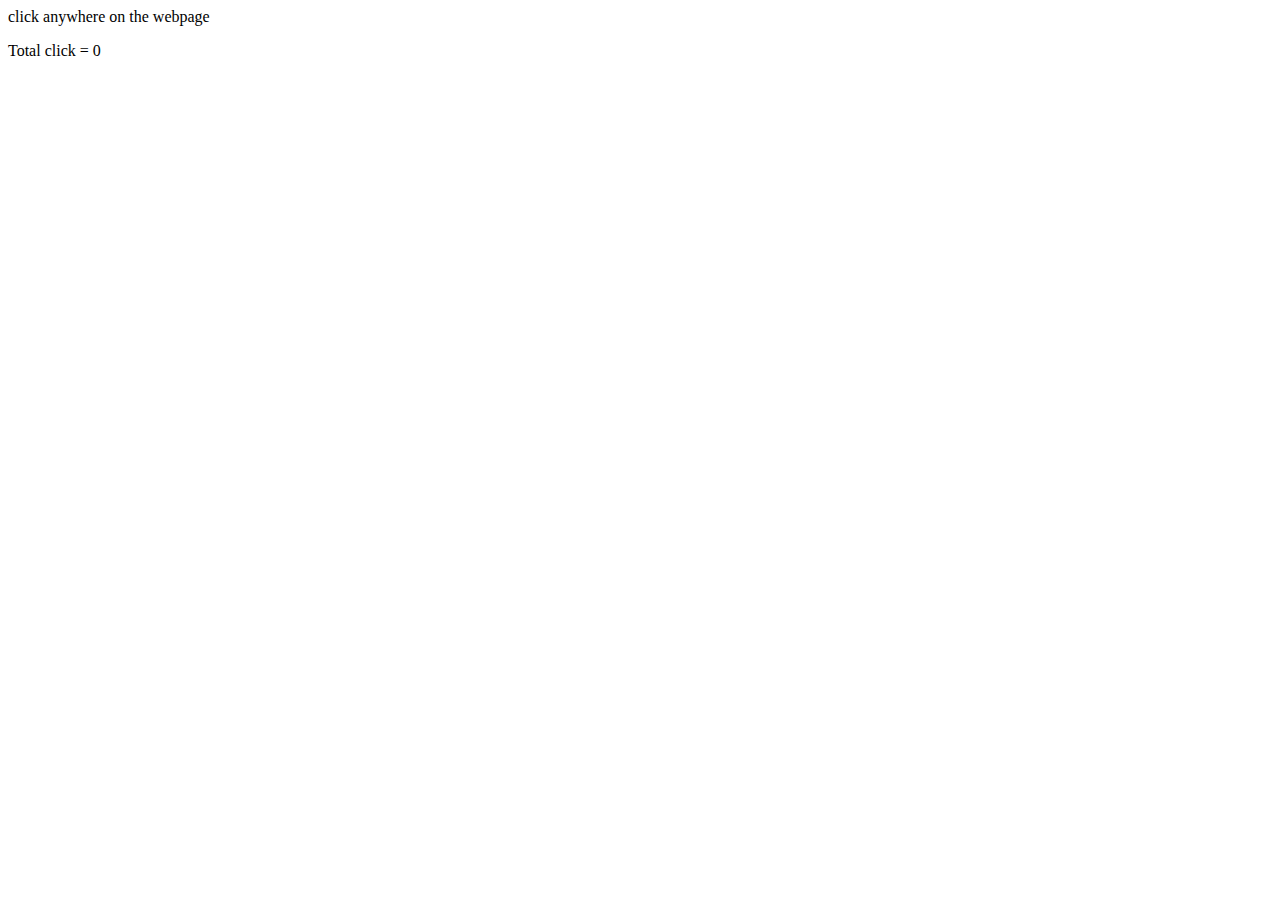
<file: Web Development/01 - Click Counter/index.html>
<!DOCTYPE html>
<html lang="en">

<head>
    <meta charset="UTF-8">
    <meta name="viewport" content="width=device-width, initial-scale=1.0">
    <title>Click Counter</title>
    <link href="https://cdn.jsdelivr.net/npm/bootstrap@5.0.2/dist/css/bootstrap.min.css" rel="stylesheet"
        integrity="sha384-EVSTQN3/azprG1Anm3QDgpJLIm9Nao0Yz1ztcQTwFspd3yD65VohhpuuCOmLASjC" crossorigin="anonymous">
    <style>
        body {
            height: 100vh;
            overflow: hidden;
        }
    </style>
</head>

<body class="bg-dark p-0 m-0">
    <div class="container bg-secondary rounded px-4 py-4">
        <span class="small mb-2 d-block text-light">click anywhere on the webpage</span>
        <p class="text-white fw-bold fs-2 text-center">Total <span class="click">click</span> = <span
                class="track-count">0</span></p>
    </div>
    <script src="./script.js"></script>
    <script src="https://cdn.jsdelivr.net/npm/bootstrap@5.0.2/dist/js/bootstrap.bundle.min.js"
        integrity="sha384-MrcW6ZMFYlzcLA8Nl+NtUVF0sA7MsXsP1UyJoMp4YLEuNSfAP+JcXn/tWtIaxVXM"
        crossorigin="anonymous"></script>
</body>

</html>
</file>
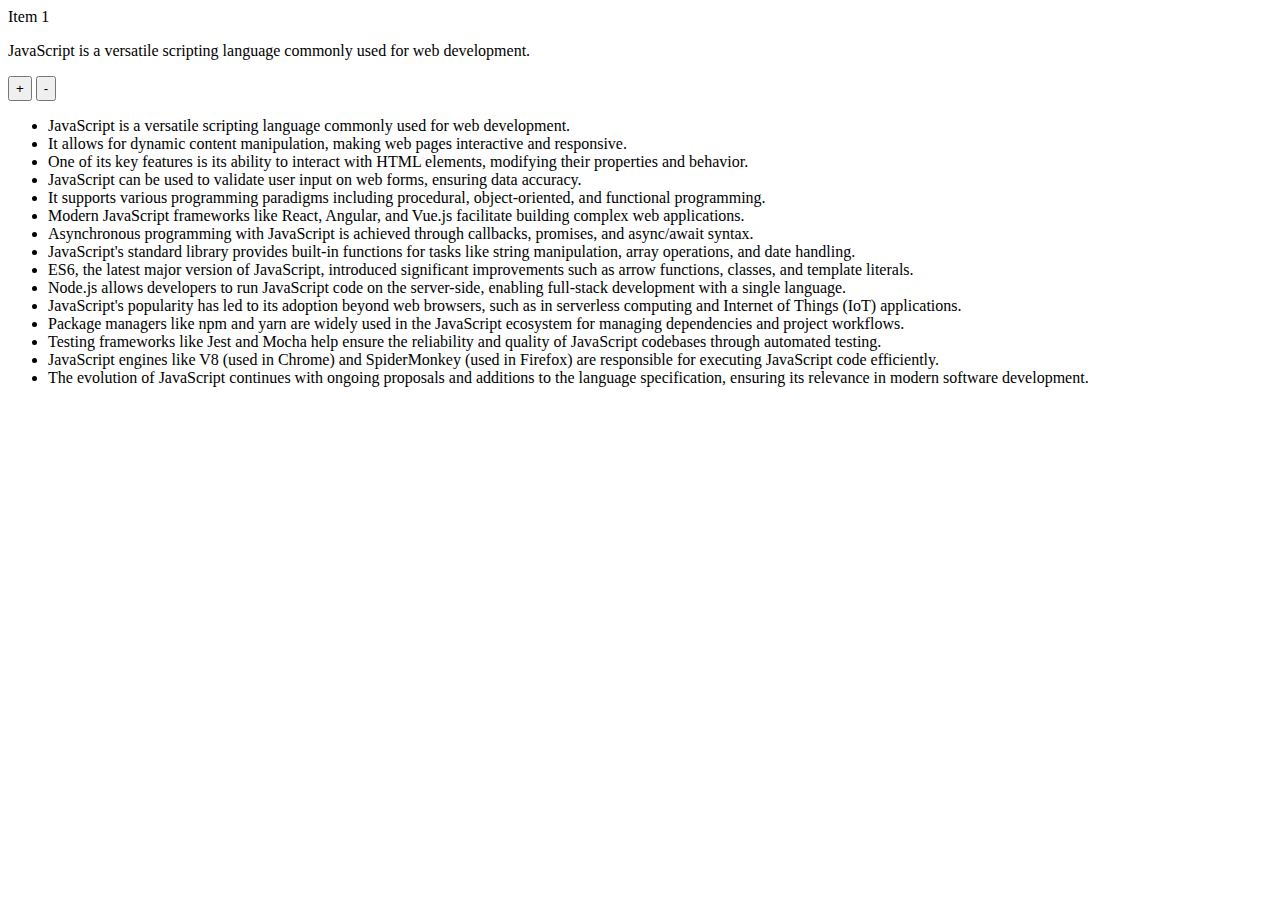
<file: Web Development/02 - List Item Reviewer/index.html>
<!DOCTYPE html>
<html lang="en">

<head>
    <meta charset="UTF-8">
    <meta name="viewport" content="width=device-width, initial-scale=1.0">
    <title>List Item Reviewer</title>
    <link href="https://cdn.jsdelivr.net/npm/bootstrap@5.0.2/dist/css/bootstrap.min.css" rel="stylesheet"
        integrity="sha384-EVSTQN3/azprG1Anm3QDgpJLIm9Nao0Yz1ztcQTwFspd3yD65VohhpuuCOmLASjC" crossorigin="anonymous">
    <link rel="stylesheet" href="./style.css">
</head>

<body class="container-fluid">

    <div class="container">
        <div class="review-area bg-light p-3 my-3 rounded ">
            <span class="item-number d-block small text-danger">Item 1</span>
            <p class="reviewed-item text-dark m-2">hello its me</p>
            <div class="d-flex align-items-center gap-2 review-buttons">
                <button class="btn btn-plus border fw-bold rounded border-secondary border-2 btn-dark">+</button>
                <button class="btn btn-minus border fw-bold rounded border-dark border-2 btn-secondary">-</button>
            </div>
        </div>
        <ul class="list-container">
            <li class="mb-2 small">JavaScript is a versatile scripting language commonly used for web development.</li>
            <li class="mb-2 small">It allows for dynamic content manipulation, making web pages interactive and
                responsive.
            </li>
            <li class="mb-2 small">One of its key features is its ability to interact with HTML elements, modifying
                their
                properties and
                behavior.</li>
            <li class="mb-2 small">JavaScript can be used to validate user input on web forms, ensuring data accuracy.
            </li>
            <li class="mb-2 small">It supports various programming paradigms including procedural, object-oriented, and
                functional
                programming.</li>
            <li class="mb-2 small">Modern JavaScript frameworks like React, Angular, and Vue.js facilitate building
                complex
                web
                applications.</li>
            <li class="mb-2 small">Asynchronous programming with JavaScript is achieved through callbacks, promises,
                and
                async/await
                syntax.</li>
            <li class="mb-2 small">JavaScript's standard library provides built-in functions for tasks like string
                manipulation, array
                operations, and date handling.</li>
            <li class="mb-2 small">ES6, the latest major version of JavaScript, introduced significant improvements
                such as
                arrow
                functions, classes, and template literals.</li>
            <li class="mb-2 small">Node.js allows developers to run JavaScript code on the server-side, enabling
                full-stack
                development
                with a single language.</li>
            <li class="mb-2 small">JavaScript's popularity has led to its adoption beyond web browsers, such as in
                serverless
                computing and
                Internet of Things (IoT) applications.</li>
            <li class="mb-2 small">Package managers like npm and yarn are widely used in the JavaScript ecosystem for
                managing dependencies
                and project workflows.</li>
            <li class="mb-2 small">Testing frameworks like Jest and Mocha help ensure the reliability and quality of
                JavaScript codebases
                through automated testing.</li>
            <li class="mb-2 small">JavaScript engines like V8 (used in Chrome) and SpiderMonkey (used in Firefox) are
                responsible for
                executing JavaScript code efficiently.</li>
            <li class="mb-2 small">The evolution of JavaScript continues with ongoing proposals and additions to the
                language
                specification, ensuring its relevance in modern software development.</li>
        </ul>
    </div>
    <script src="./script.js"></script>
    <script src="https://cdn.jsdelivr.net/npm/bootstrap@5.0.2/dist/js/bootstrap.bundle.min.js"
        integrity="sha384-MrcW6ZMFYlzcLA8Nl+NtUVF0sA7MsXsP1UyJoMp4YLEuNSfAP+JcXn/tWtIaxVXM"
        crossorigin="anonymous"></script>
</body>

</html>
</file>
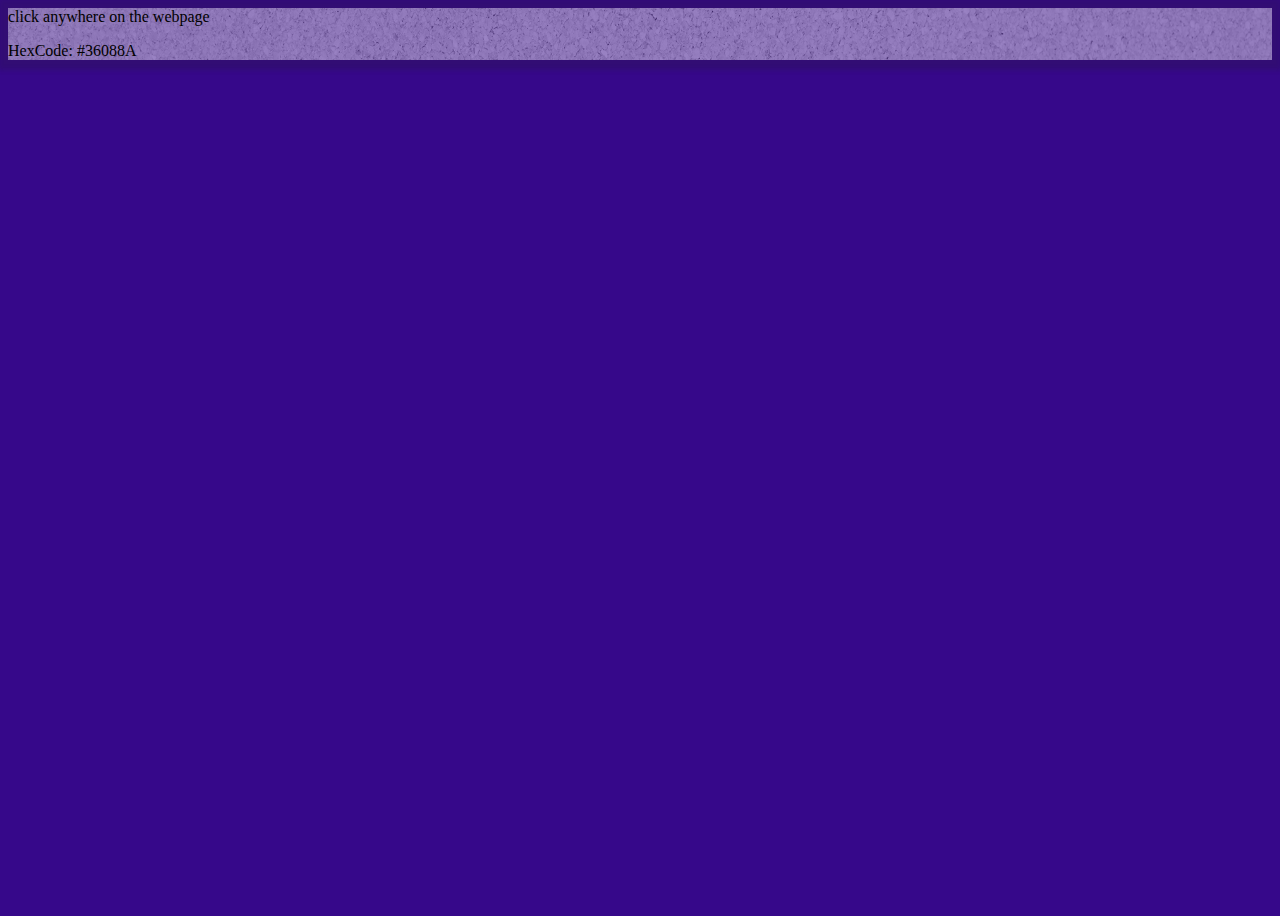
<file: Web Development/03  - Random BgColor Generator/index.html>
<!DOCTYPE html>
<html lang="en">

<head>
    <meta charset="UTF-8">
    <meta name="viewport" content="width=device-width, initial-scale=1.0">
    <title>Random Bg Generator</title>
    <link href="https://cdn.jsdelivr.net/npm/bootstrap@5.0.2/dist/css/bootstrap.min.css" rel="stylesheet"
        integrity="sha384-EVSTQN3/azprG1Anm3QDgpJLIm9Nao0Yz1ztcQTwFspd3yD65VohhpuuCOmLASjC" crossorigin="anonymous">
    <link rel="stylesheet" href="./style.css">
</head>

<body class="p-0 m-0">
    <div class="container rounded px-4 py-4">
        <span class="small mb-2 d-block text-light">click anywhere on the webpage</span>
        <p class="text-white fw-bold fs-2 text-center">HexCode: <span class="hexcode">0</span></p>
    </div>
    <script src="./script.js"></script>
    <script src="https://cdn.jsdelivr.net/npm/bootstrap@5.0.2/dist/js/bootstrap.bundle.min.js"
        integrity="sha384-MrcW6ZMFYlzcLA8Nl+NtUVF0sA7MsXsP1UyJoMp4YLEuNSfAP+JcXn/tWtIaxVXM"
        crossorigin="anonymous"></script>
</body>

</html>
</file>
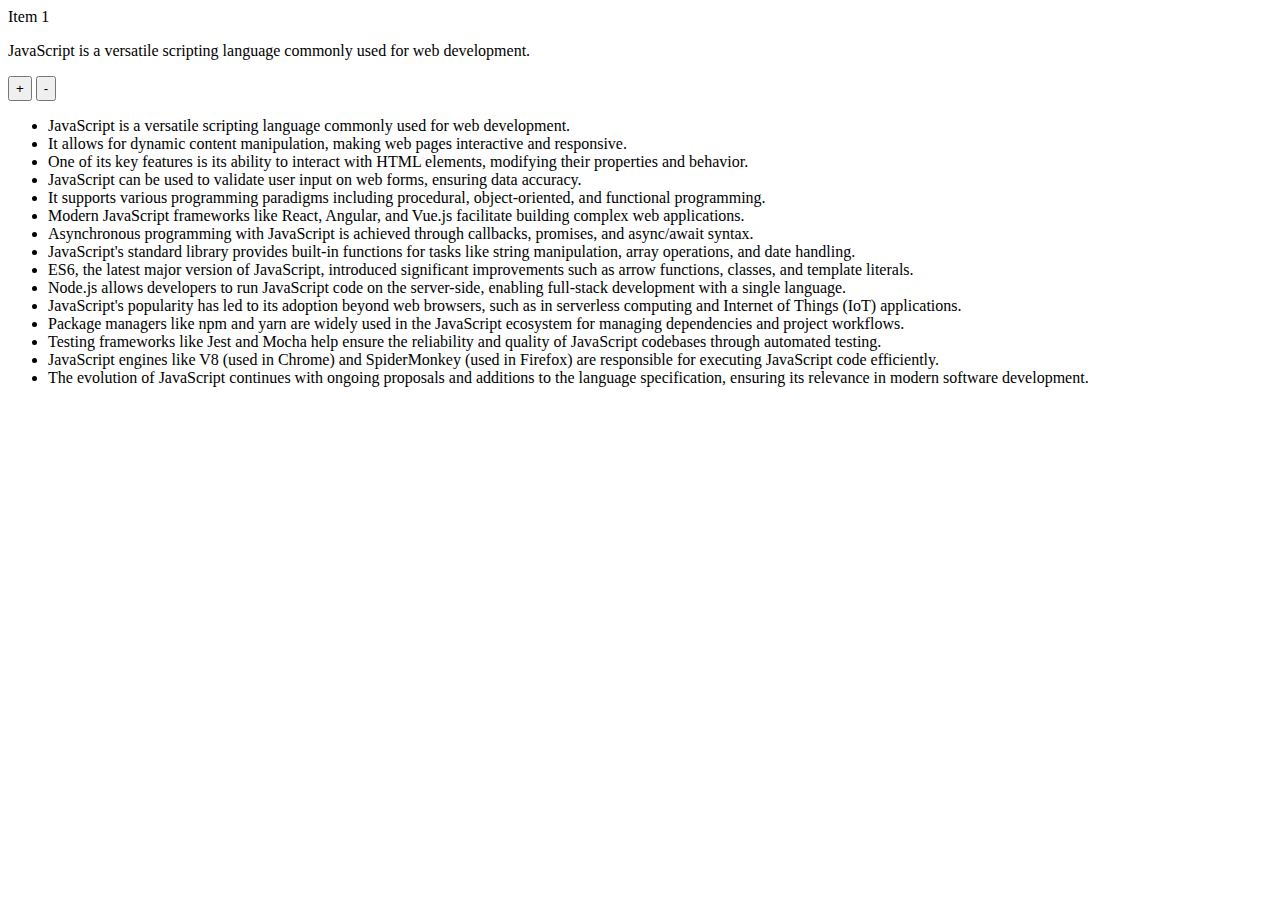
<file: Web Development/List Item Reviewer/index.html>
<!DOCTYPE html>
<html lang="en">

<head>
    <meta charset="UTF-8">
    <meta name="viewport" content="width=device-width, initial-scale=1.0">
    <title>List Item Reviewer</title>
    <link href="https://cdn.jsdelivr.net/npm/bootstrap@5.0.2/dist/css/bootstrap.min.css" rel="stylesheet"
        integrity="sha384-EVSTQN3/azprG1Anm3QDgpJLIm9Nao0Yz1ztcQTwFspd3yD65VohhpuuCOmLASjC" crossorigin="anonymous">
    <link rel="stylesheet" href="./style.css">
</head>

<body class="container-fluid">

    <div class="container">
        <div class="review-area bg-light p-3 my-3 rounded ">
            <span class="item-number d-block small text-danger">Item 1</span>
            <p class="reviewed-item text-dark m-2">hello its me</p>
            <div class="review-buttons">
                <button class="btn btn-plus border fw-bold rounded border-secondary border-2 btn-dark">+</button>
                <button class="btn btn-minus border fw-bold rounded border-dark border-2 btn-secondary">-</button>
            </div>
        </div>
        <ul class="list-container">
            <li class="mb-2 small">JavaScript is a versatile scripting language commonly used for web development.</li>
            <li class="mb-2 small">It allows for dynamic content manipulation, making web pages interactive and
                responsive.
            </li>
            <li class="mb-2 small">One of its key features is its ability to interact with HTML elements, modifying
                their
                properties and
                behavior.</li>
            <li class="mb-2 small">JavaScript can be used to validate user input on web forms, ensuring data accuracy.
            </li>
            <li class="mb-2 small">It supports various programming paradigms including procedural, object-oriented, and
                functional
                programming.</li>
            <li class="mb-2 small">Modern JavaScript frameworks like React, Angular, and Vue.js facilitate building
                complex
                web
                applications.</li>
            <li class="mb-2 small">Asynchronous programming with JavaScript is achieved through callbacks, promises,
                and
                async/await
                syntax.</li>
            <li class="mb-2 small">JavaScript's standard library provides built-in functions for tasks like string
                manipulation, array
                operations, and date handling.</li>
            <li class="mb-2 small">ES6, the latest major version of JavaScript, introduced significant improvements
                such as
                arrow
                functions, classes, and template literals.</li>
            <li class="mb-2 small">Node.js allows developers to run JavaScript code on the server-side, enabling
                full-stack
                development
                with a single language.</li>
            <li class="mb-2 small">JavaScript's popularity has led to its adoption beyond web browsers, such as in
                serverless
                computing and
                Internet of Things (IoT) applications.</li>
            <li class="mb-2 small">Package managers like npm and yarn are widely used in the JavaScript ecosystem for
                managing dependencies
                and project workflows.</li>
            <li class="mb-2 small">Testing frameworks like Jest and Mocha help ensure the reliability and quality of
                JavaScript codebases
                through automated testing.</li>
            <li class="mb-2 small">JavaScript engines like V8 (used in Chrome) and SpiderMonkey (used in Firefox) are
                responsible for
                executing JavaScript code efficiently.</li>
            <li class="mb-2 small">The evolution of JavaScript continues with ongoing proposals and additions to the
                language
                specification, ensuring its relevance in modern software development.</li>
        </ul>
    </div>
    <script src="./script.js"></script>
    <script src="https://cdn.jsdelivr.net/npm/bootstrap@5.0.2/dist/js/bootstrap.bundle.min.js"
        integrity="sha384-MrcW6ZMFYlzcLA8Nl+NtUVF0sA7MsXsP1UyJoMp4YLEuNSfAP+JcXn/tWtIaxVXM"
        crossorigin="anonymous"></script>
</body>

</html>
</file>
<file: Web Development/02 - List Item Reviewer/style.css>
div.review-buttons button {
    height: 25px;
    display: inline-flex;
    justify-content: center;
    align-items: center;
}
</file>
<file: Web Development/03  - Random BgColor Generator/style.css>
body {
    height: 100vh;
    overflow: hidden;
}

div.container {
    background-image: url(./noise2.png);
    background-size: cover;
    background-position: center;
    background-repeat: no-repeat;
    box-shadow: 0px 0px 5px 10px #21212134;
}
</file>
<file: Web Development/List Item Reviewer/style.css>
div.review-buttons button {
    height: 25px;
    display: inline-flex;
    justify-content: center;
    align-items: center;
}
</file>
